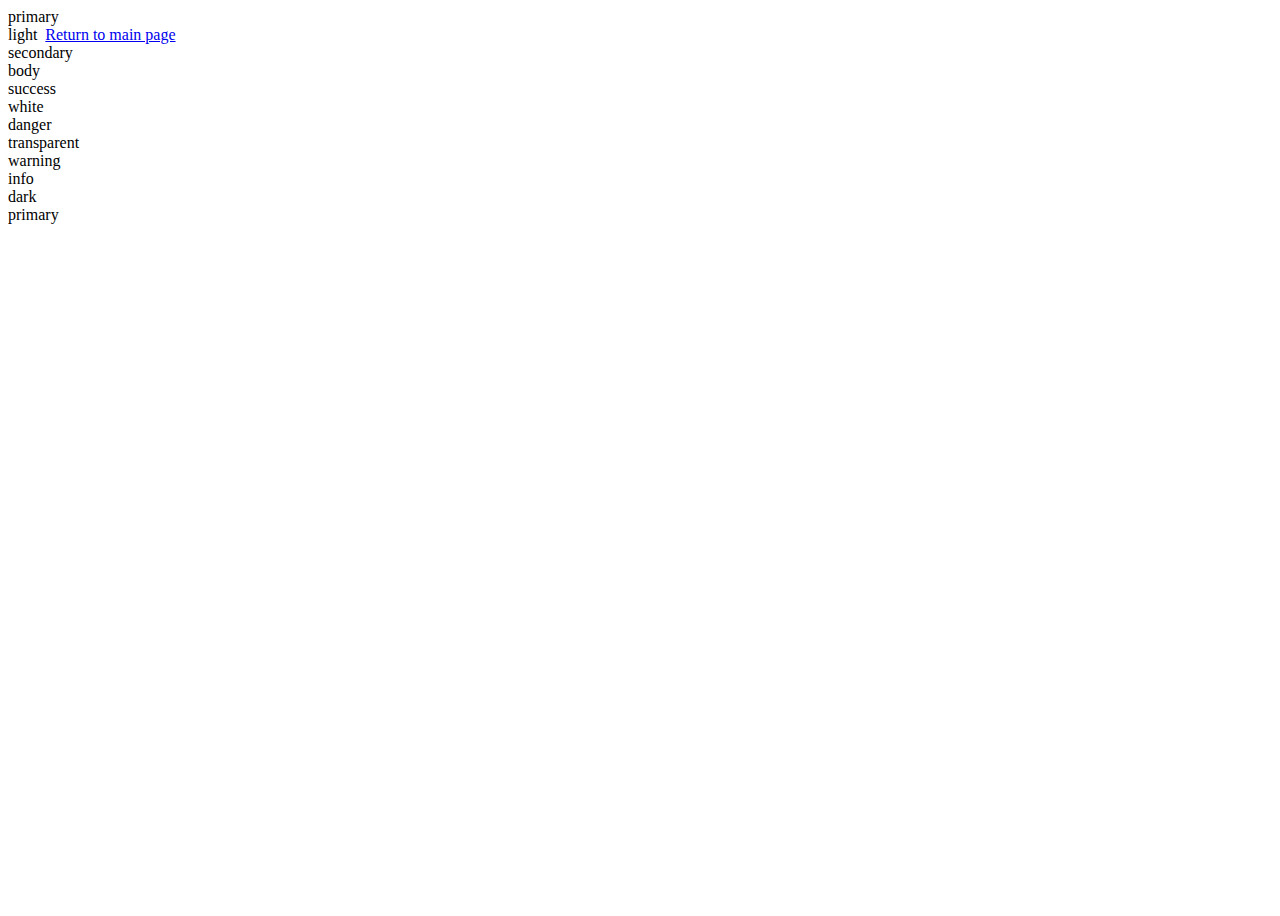
<file: html/index02.html>
<!DOCTYPE html>
<html lang="lt">
<head>
  <meta charset="utf-8">
  <meta name="viewport" content="width=device-width">
  <title>Bootstrap Colors 2022.04.05</title>
  <link href="https://cdn.jsdelivr.net/npm/bootstrap@5.1.3/dist/css/bootstrap.min.css" rel="stylesheet" integrity="sha384-1BmE4kWBq78iYhFldvKuhfTAU6auU8tT94WrHftjDbrCEXSU1oBoqyl2QvZ6jIW3" crossorigin="anonymous">
  <link href="style02.css" rel="stylesheet" type="text/css" />
</head>
<body>
  <div class="container text-center">
    <div class="row h-25">
      <div class="col-sm-1 bg-primary text-white">primary</div>
      <div class="col-sm-1 bg-light">light    &nbsp;<a href="../index.html">Return to main page</a></div>
      <div class="col-sm-1 text-white bg-secondary">secondary</div>
      <div class="col-sm-1 bg-body">body</div>
      <div class="col-sm-1 text-white bg-success">success</div>
      <div class="col-sm-1 bg-white">white</div>
      <div class="col-sm-1 text-white bg-danger">danger</div>
      <div class="col-sm-1 bg-transparent">transparent</div>
      <div class="col-sm-1 bg-warning">warning</div>
      <div class="col-sm-1 bg-info">info</div>
      <div class="col-sm-1 text-white bg-dark">dark</div>
      <div class="col-sm-1 bg-primary text-white">primary</div>
    </div>
  </div>
<footer>
  <script src="https://cdn.jsdelivr.net/npm/bootstrap@5.1.3/dist/js/bootstrap.bundle.min.js" integrity="sha384-ka7Sk0Gln4gmtz2MlQnikT1wXgYsOg+OMhuP+IlRH9sENBO0LRn5q+8nbTov4+1p" crossorigin="anonymous"></script>
</footer>
</body>
</html>
</file>
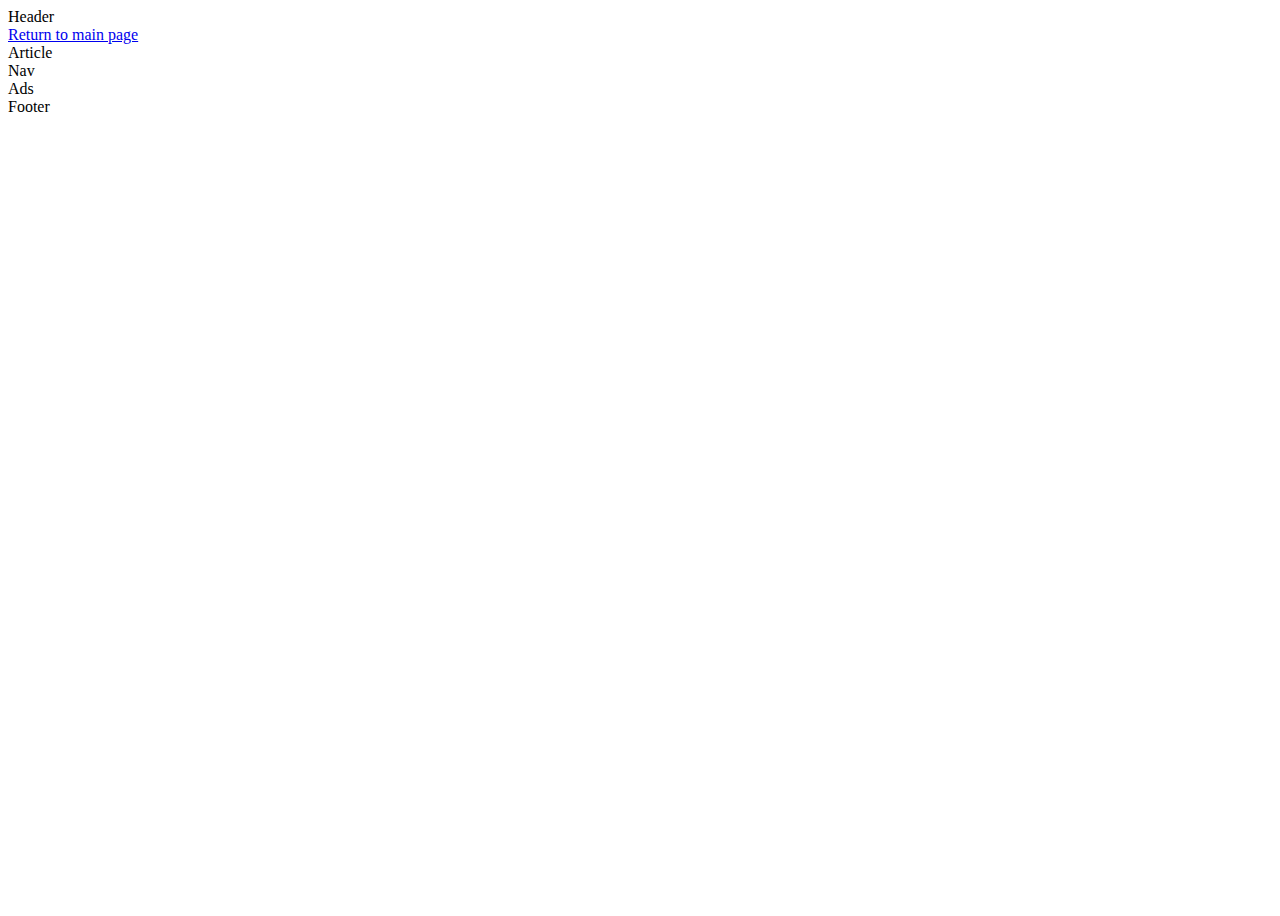
<file: html/index03.html>
<!DOCTYPE html>
<html lang="lt">
<head>
  <meta charset="utf-8">
  <meta name="viewport" content="width=device-width">
  <title>Bootstrap 2022.04.05</title>
  <link href="https://cdn.jsdelivr.net/npm/bootstrap@5.1.3/dist/css/bootstrap.min.css" rel="stylesheet" integrity="sha384-1BmE4kWBq78iYhFldvKuhfTAU6auU8tT94WrHftjDbrCEXSU1oBoqyl2QvZ6jIW3" crossorigin="anonymous">
  <link href="style03.css" rel="stylesheet" type="text/css" />
</head>
<body>
  <div class="container">
    <div class="row h-25 my-1">
      <div class="col-12 bg-warning">Header<br><a href="../index.html">Return to main page</a></div>
    </div>
    <div class="row h-50 border-top my-1">
      <div class="col-8 bg-warning border-end">Article</div>
      <div class="col-2 bg-warning border-end">Nav</div>
      <div class="col-2 bg-warning">Ads</div>
    </div>
    <div class="row h-25 border-top my-1">
      <div class="col-12 bg-warning">Footer</div>
    </div>
  </div>
<footer>
  <script src="https://cdn.jsdelivr.net/npm/bootstrap@5.1.3/dist/js/bootstrap.bundle.min.js" integrity="sha384-ka7Sk0Gln4gmtz2MlQnikT1wXgYsOg+OMhuP+IlRH9sENBO0LRn5q+8nbTov4+1p" crossorigin="anonymous"></script>
</footer>
</body>
</file>
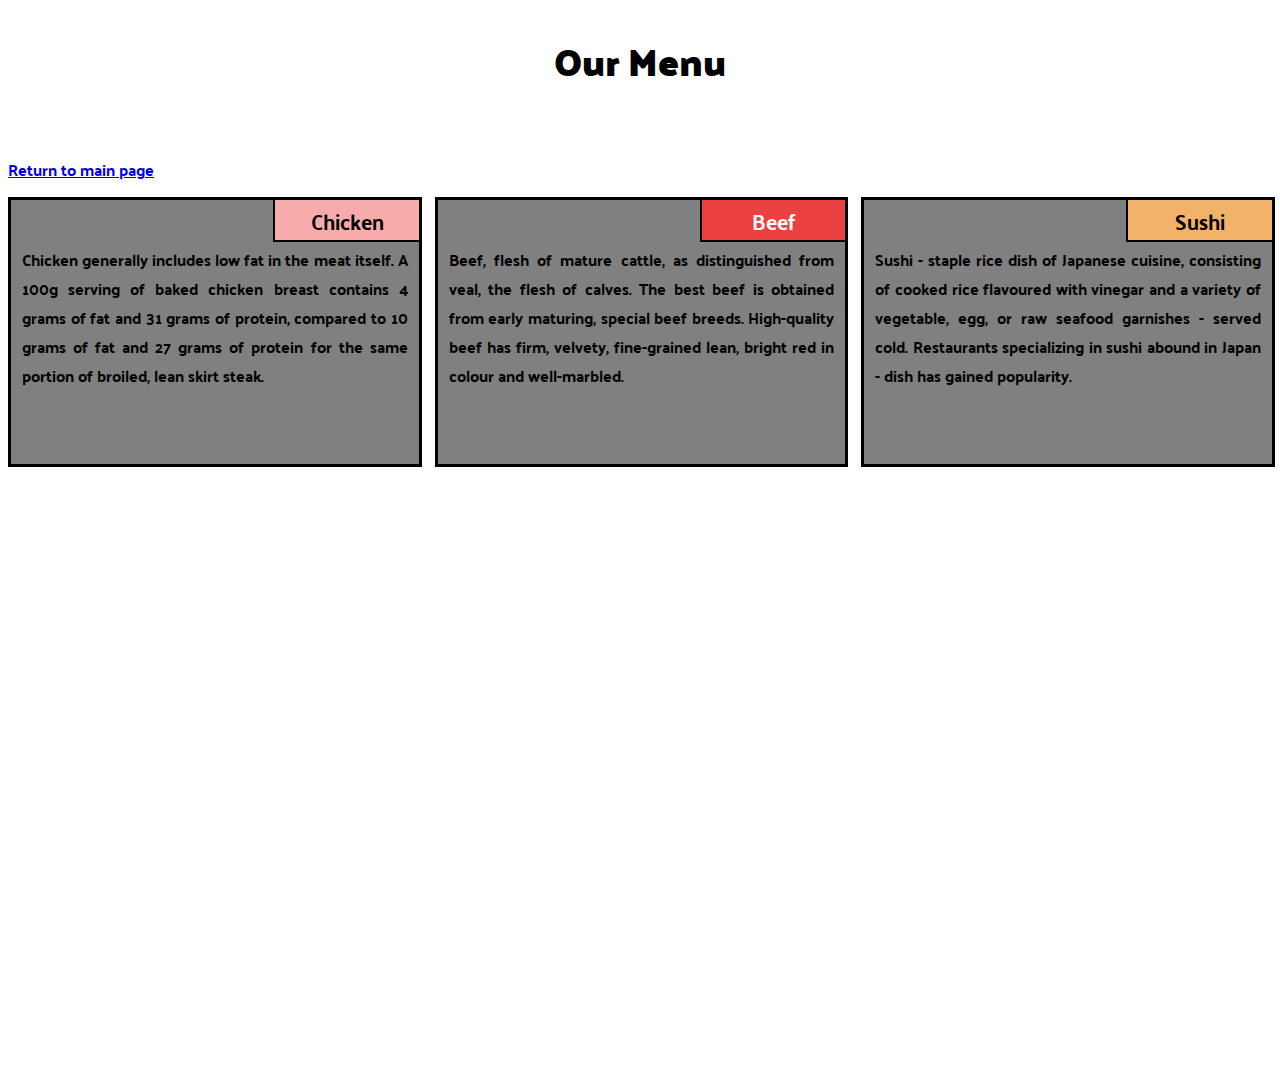
<file: html/index04.html>
<!DOCTYPE html>
<html lang="lt">
<head>
  <meta charset="utf-8">
  <meta name="viewport" content="width=device-width">
  <title>Chicken 2022.04.05</title>
  <link href="style04.css" rel="stylesheet" type="text/css" />
</head>
<body>
  <h1>Our Menu</h1>
  <div><br><a href="../index.html">Return to main page</a></div>
    <div class='container'>
	    <div class='first second third'>
		    <div class='cell'>
			    <span id='chicken'>Chicken</span>
				    <p>Chicken generally includes low fat in the meat itself. A 100g serving of baked chicken breast contains 4 grams of fat and 31 grams of protein, compared to 10 grams of fat and 27 grams of protein for the same portion of broiled, lean skirt steak.</p>
		    </div>
	    </div>
	    <div class='first second third'>
		    <div class='cell'>
			    <span id='beef'>Beef</span>
				    <p>Beef, flesh of mature cattle, as distinguished from veal, the flesh of calves. The best beef is obtained from early maturing, special beef breeds. High-quality beef has firm, velvety, fine-grained lean, bright red in colour and well-marbled.</p>
		      </div>
	      </div>
	    <div class='first fourth third'>
		    <div class='cell'>
			    <span id='sushi'>Sushi</span>
				    <p>Sushi - staple rice dish of Japanese cuisine, consisting of cooked rice flavoured with vinegar and a variety of vegetable, egg, or raw seafood garnishes - served cold. Restaurants specializing in sushi abound in Japan - dish has gained popularity.</p>
		    </div>
	    </div>
    </div>
</body>
</html>
</file>
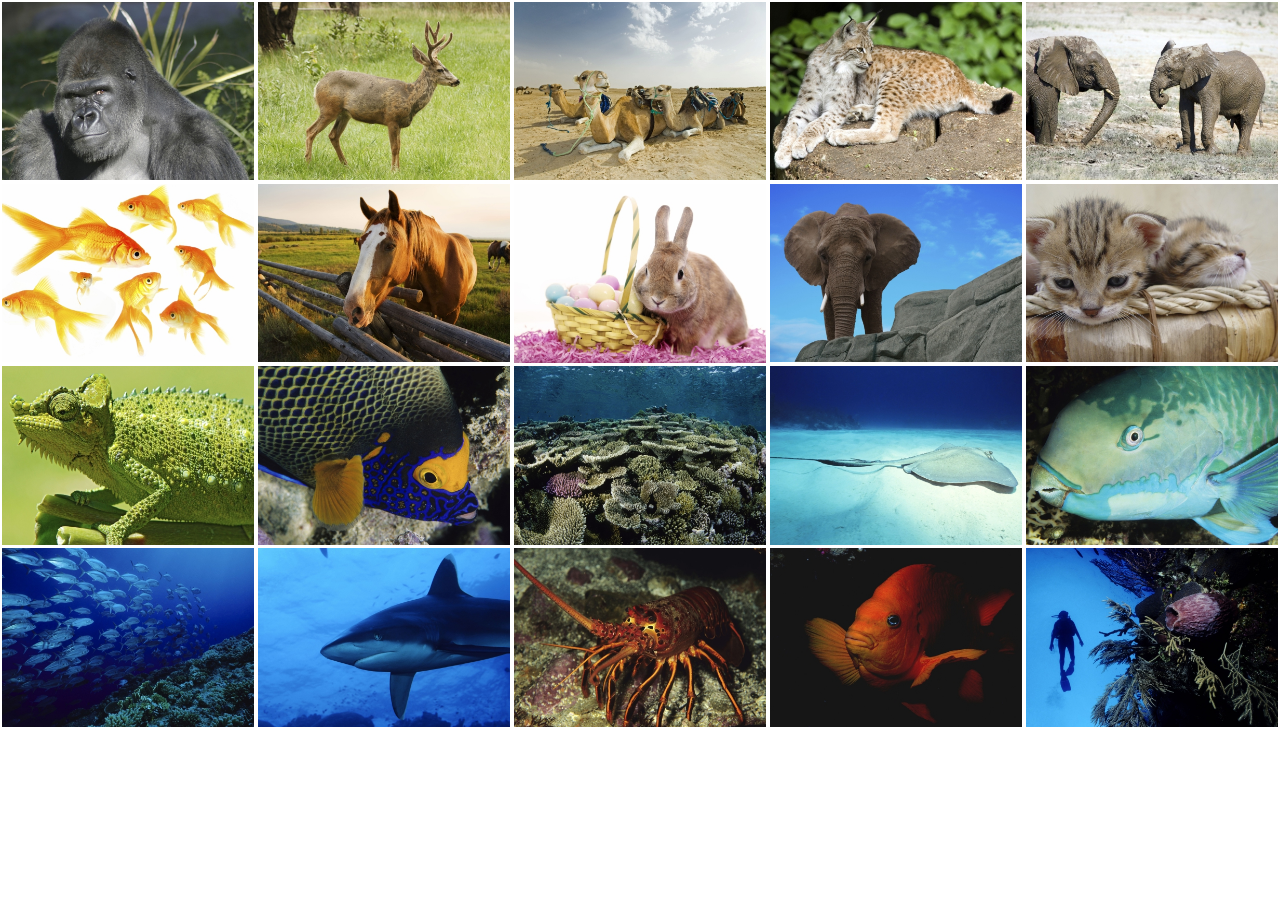
<file: html/index05.html>
<!DOCTYPE html>
<html lang="lt">
<!-- HTML VALIDATOR - PASS -->
<head>
  <meta charset="utf-8">
  <meta name="viewport" content="width=device-width">
  <title>Collage 2022.03.29</title>
  <link href="style05.css" rel="stylesheet" type="text/css" />
</head>
<body>
  <div class="gallery">
    <img src="img/img01.jpg" alt="makaka">
    <img src="img/img02.jpg" alt="briedis">
    <img src="img/img03.jpg" alt="kupranugariai">
    <img src="img/img04.jpg" alt="lūšis">
    <img src="img/img05.jpg" alt="drambliai">
    <img src="img/img06.jpg" alt="žuvys">
    <img src="img/img07.jpg" alt="arklys">
    <img src="img/img08.jpg" alt="kiškis">
    <img src="img/img09.jpg" alt="dramblys">
    <img src="img/img10.jpg" alt="kačiukas">
    <img src="img/img11.jpg" alt="driežas">
    <img src="img/img12.jpg" alt="žuvis">
    <img src="img/img13.jpg" alt="koralai">
    <img src="img/img14.jpg" alt="raja">
    <img src="img/img15.jpg" alt="žuvis">
    <img src="img/img16.jpg" alt="žuvys">
    <img src="img/img17.jpg" alt="ryklys">
    <img src="img/img18.jpg" alt="krabas">
    <img src="img/img19.jpg" alt="žuvis">
    <img src="img/img20.jpg" alt="naras">
  </div>
</body>
</html>
</file>
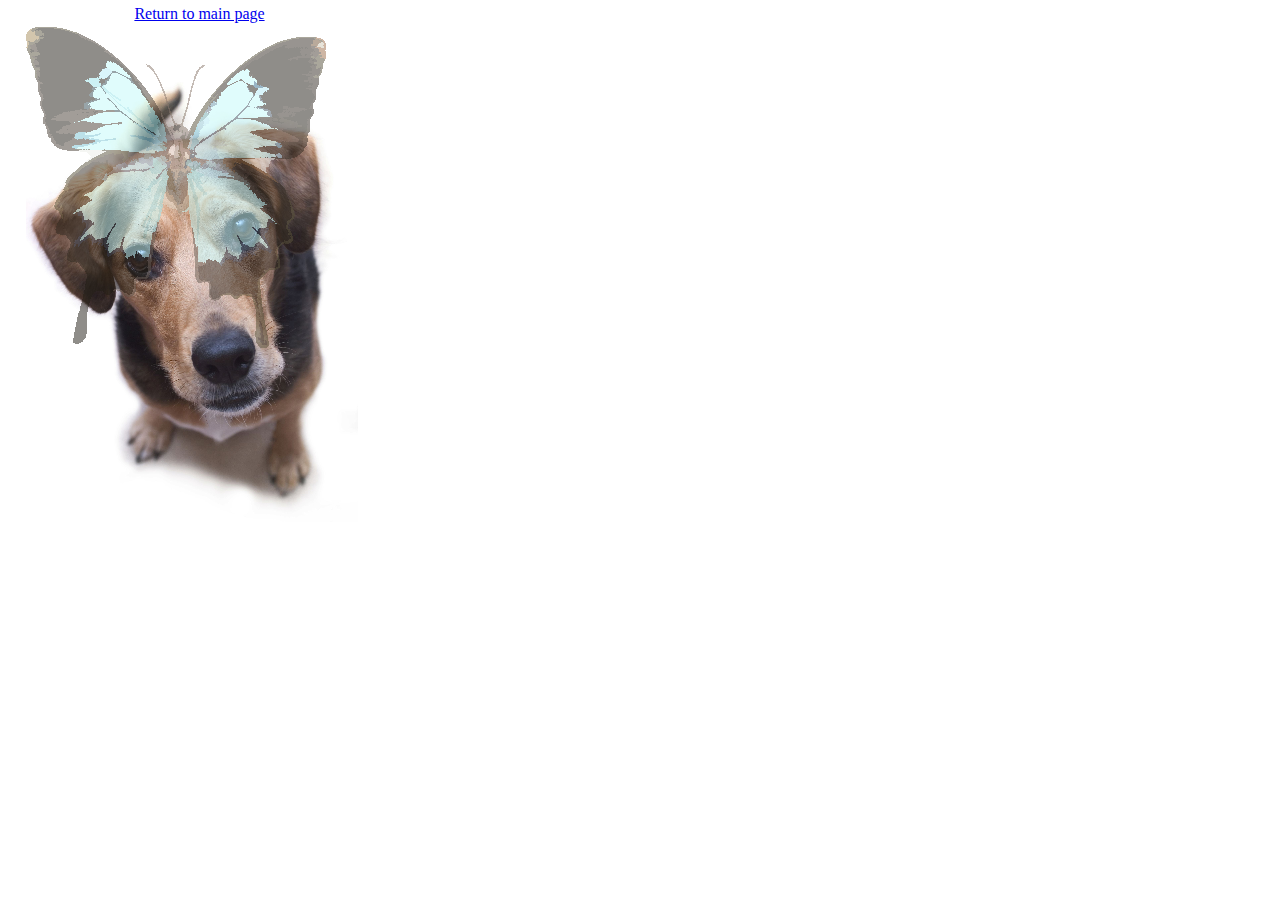
<file: html/index08.html>
<!DOCTYPE html>
<html lang="lt">
  <head>
    <meta charset="utf-8">
    <meta name="viewport" content="width=device-width">
    <title>Position Z 2022.03.08</title>
    <link href="style08.css" rel="stylesheet" type="text/css" />
  </head>
  <body>
  <img src="./img/imgZI1.png" class="dog" >
  <img src="./img/imgZI2.png" class="btfl">
  <div class="txtLink"><a href="../index.html">Return to main page</a></div>
  </body>
</html>
</file>
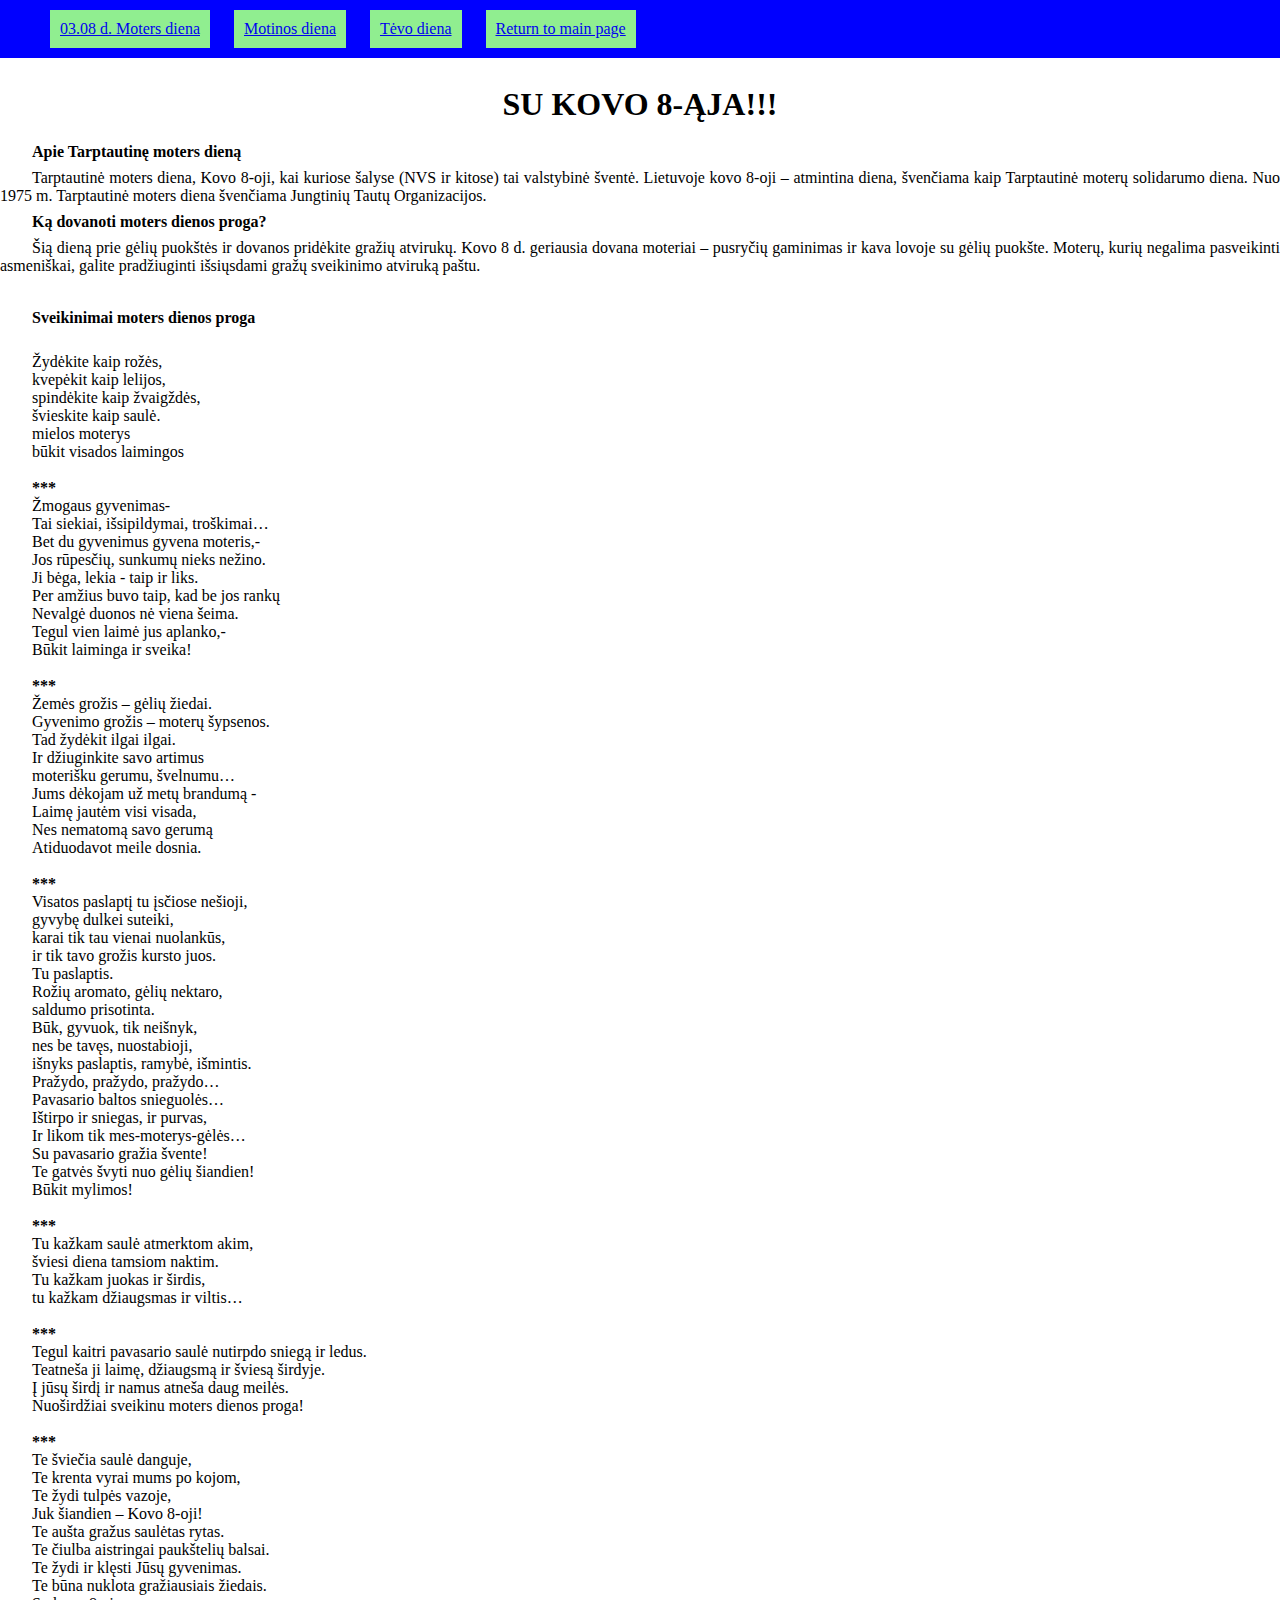
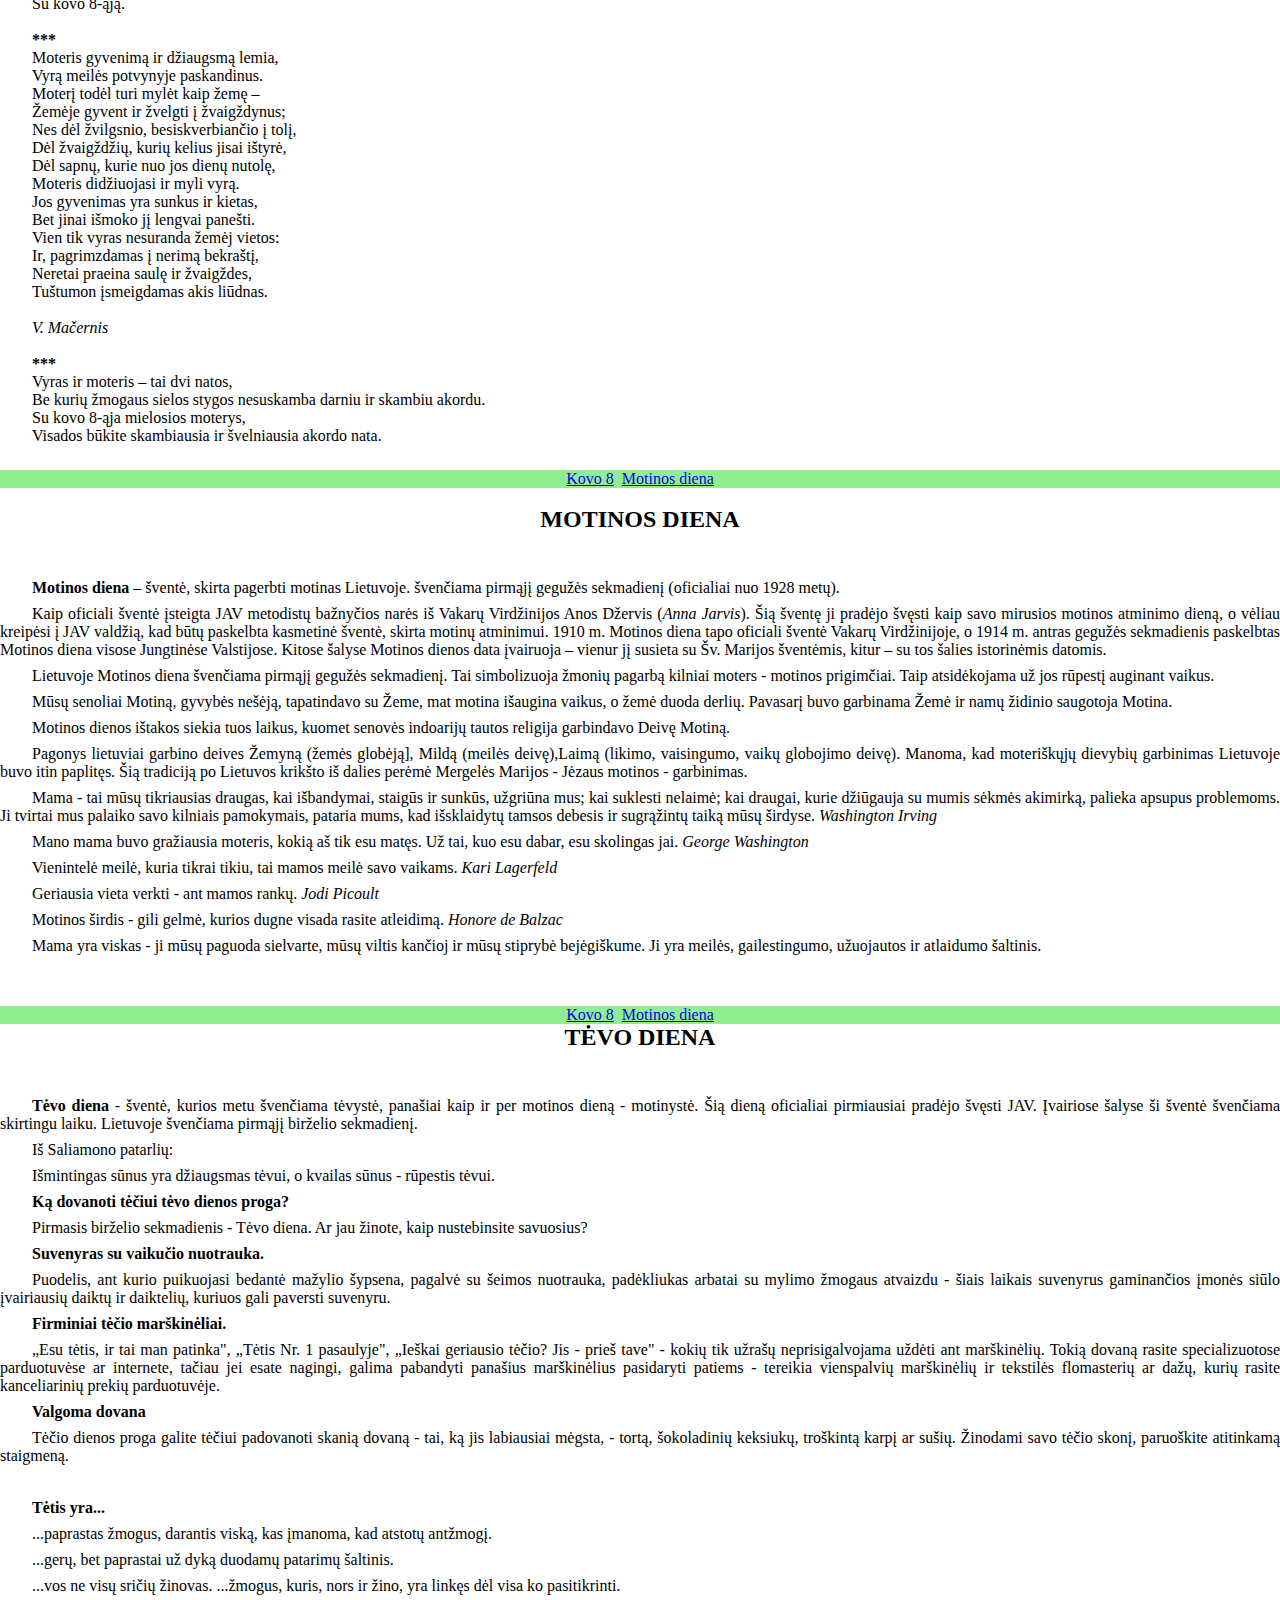
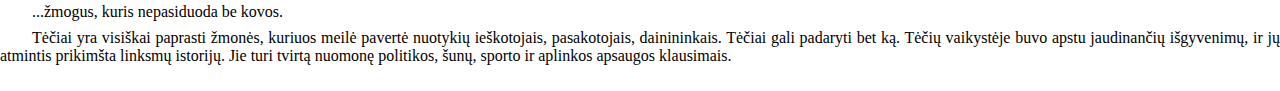
<file: html/index09.html>
<!DOCTYPE html>
<html lang="lt">
  <head>
    <meta charset="utf-8">
    <meta name="viewport" content="width=device-width">
    <title>Position Fixed</title>
    <link href="style09.css" rel="stylesheet" type="text/css" />
  </head>
  <body>
<div class="tevinis">
   <nav>
        <ul>
            <li><a href="#pirmas">03.08 d. Moters diena</a></li>
            <li><a href="#antras">Motinos diena</a></li>
            <li><a href="#trecias">Tėvo diena</a></li>
            <li><a href="../index.html">Return to main page</a></b></li>
        </ul>
  </nav>
      <!--      SU KOVO 8-ĄJA!!! :) -->
    <div id="pirmas">
      <br><br>
      <h1>SU KOVO 8-ĄJA!!!</h1>
<p><span>Apie Tarptautinę moters dieną</span></p><p>Tarptautinė moters diena, Kovo 8-oji, kai kuriose šalyse (NVS ir kitose) tai valstybinė šventė. Lietuvoje kovo 8-oji – atmintina diena, švenčiama kaip Tarptautinė moterų solidarumo diena. Nuo 1975 m. Tarptautinė moters diena švenčiama Jungtinių Tautų Organizacijos.</p><p><span>Ką dovanoti moters dienos proga?</span></p><p>Šią dieną prie gėlių puokštės ir dovanos pridėkite gražių atvirukų. Kovo 8 d. geriausia dovana moteriai – pusryčių gaminimas ir kava lovoje su gėlių puokšte. Moterų, kurių negalima pasveikinti asmeniškai, galite pradžiuginti išsiųsdami gražų sveikinimo atviruką paštu.</p><br><p><span>Sveikinimai moters dienos proga</span></p><br>
      <section class = "txt-ident">Žydėkite kaip rožės,<br>kvepėkit kaip lelijos,<br>spindėkite kaip žvaigždės,<br>švieskite kaip saulė.<br>mielos moterys<br>būkit visados laimingos<br><br><span>***</span><br>Žmogaus gyvenimas-<br>Tai siekiai, išsipildymai, troškimai…<br>Bet du gyvenimus gyvena moteris,-<br>Jos rūpesčių, sunkumų nieks nežino.<br>Ji bėga, lekia - taip ir liks.<br>Per amžius buvo taip, kad be jos rankų<br>Nevalgė duonos nė viena šeima.<br>Tegul vien laimė jus aplanko,-<br>Būkit laiminga ir sveika!<br><br><span>***</span><br>Žemės grožis – gėlių žiedai.<br>Gyvenimo grožis – moterų šypsenos.<br>Tad žydėkit ilgai ilgai.<br>Ir džiuginkite savo artimus<br>moterišku gerumu, švelnumu…<br>Jums dėkojam už metų brandumą -<br>Laimę jautėm visi visada,<br>Nes nematomą savo gerumą<br>Atiduodavot meile dosnia.<br><br><span>***</span><br>Visatos paslaptį tu įsčiose nešioji,<br>gyvybę dulkei suteiki,<br>karai tik tau vienai nuolankūs,<br>ir tik tavo grožis kursto juos.<br>Tu paslaptis.<br>Rožių aromato, gėlių nektaro,<br>saldumo prisotinta.<br>Būk, gyvuok, tik neišnyk,<br>nes be tavęs, nuostabioji,<br>išnyks paslaptis, ramybė, išmintis.<br>Pražydo, pražydo, pražydo…<br>Pavasario baltos snieguolės…<br>Ištirpo ir sniegas, ir purvas,<br>Ir likom tik mes-moterys-gėlės…<br>Su pavasario gražia švente!<br>Te gatvės švyti nuo gėlių šiandien!<br>Būkit mylimos!<br><br><span>***</span><br>Tu kažkam saulė atmerktom akim,<br>šviesi diena tamsiom naktim.<br>Tu kažkam juokas ir širdis,<br>tu kažkam džiaugsmas ir viltis…<br><br><span>***</span><br>Tegul kaitri pavasario saulė nutirpdo sniegą ir ledus.<br>Teatneša ji laimę, džiaugsmą ir šviesą širdyje.<br>Į jūsų širdį ir namus atneša daug meilės.<br>Nuoširdžiai sveikinu moters dienos proga!<br><br><span>***</span><br>Te šviečia saulė danguje,<br>Te krenta vyrai mums po kojom,<br>Te žydi tulpės vazoje,<br>Juk šiandien – Kovo 8-oji!<br>Te aušta gražus saulėtas rytas.<br>Te čiulba aistringai paukštelių balsai.<br>Te žydi ir klęsti Jūsų gyvenimas.<br>Te būna nuklota gražiausiais žiedais.<br>Su kovo 8-ąją.<br><br><span>***</span><br>Moteris gyvenimą ir džiaugsmą lemia,<br>Vyrą meilės potvynyje paskandinus.<br>Moterį todėl turi mylėt kaip žemę –<br>Žemėje gyvent ir žvelgti į žvaigždynus;<br>Nes dėl žvilgsnio, besiskverbiančio į tolį,<br>Dėl žvaigždžių, kurių kelius jisai ištyrė,<br>Dėl sapnų, kurie nuo jos dienų nutolę,<br>Moteris didžiuojasi ir myli vyrą.<br>Jos gyvenimas yra sunkus ir kietas,<br>Bet jinai išmoko jį lengvai panešti.<br>Vien tik vyras nesuranda žemėj vietos:<br>Ir, pagrimzdamas į nerimą bekraštį,<br>Neretai praeina saulę ir žvaigždes,<br>Tuštumon įsmeigdamas akis liūdnas.<br><br><em>V. Mačernis</em><br><br><span>***</span><br>Vyras ir moteris – tai dvi natos,<br>Be kurių žmogaus sielos stygos nesuskamba darniu ir skambiu akordu.<br>Su kovo 8-ąja mielosios moterys,<br>Visados būkite skambiausia ir švelniausia akordo nata.</section>
    </div>

    <div id="antras">
      <br><br>
      <h2>MOTINOS DIENA</h2>
<br><p><b>Motinos diena</b>&#160;– šventė, skirta pagerbti motinas Lietuvoje. švenčiama pirmąjį gegužės sekmadienį (oficialiai nuo 1928 metų).
</p><p>Kaip oficiali šventė įsteigta JAV metodistų bažnyčios narės iš Vakarų Virdžinijos Anos Džervis (<i>Anna Jarvis</i>). Šią šventę ji pradėjo švęsti kaip savo mirusios motinos atminimo dieną, o vėliau kreipėsi į JAV valdžią, kad būtų paskelbta kasmetinė šventė, skirta motinų atminimui. 1910 m. Motinos diena tapo oficiali šventė Vakarų Virdžinijoje, o 1914 m. antras gegužės sekmadienis paskelbtas Motinos diena visose Jungtinėse Valstijose. Kitose šalyse Motinos dienos data įvairuoja – vienur jį susieta su Šv. Marijos šventėmis, kitur – su tos šalies istorinėmis datomis.</p><p>Lietuvoje Motinos diena &scaron;venčiama pirmąjį gegužės sekmadienį. Tai simbolizuoja žmonių pagarbą kilniai mo&shy;ters - motinos prigimčiai. Taip atsidėkojama už jos rūpestį auginant vaikus.</p><p>Mūsų senoliai Motiną, gyvybės ne&scaron;ėją, tapatindavo su Žeme, mat motina i&scaron;augina vaikus, o žemė duoda derlių. Pavasarį buvo garbinama Žemė ir namų židinio saugotoja Motina.</p><p>Motinos dienos i&scaron;takos siekia tuos laikus, kuomet se&shy;novės indoarijų tautos religija garbindavo Deivę Motiną.</p><p>Pagonys lietuviai garbino deives Žemyną (žemės glo&shy;bėją], Mildą (meilės deivę),Laimą (likimo, vaisingumo, vaikų globojimo deivę). Manoma, kad moteri&scaron;kųjų dievybių garbinimas Lietuvoje buvo itin paplitęs. &Scaron;ią tradiciją po Lietuvos krik&scaron;to i&scaron; dalies perėmė Mergelės Marijos - Jėzaus motinos - garbinimas.</p><p>Mama - tai mūsų tikriausias draugas, kai i&scaron;bandymai, staigūs ir sunkūs, užgriūna mus; kai suklesti nelaimė; kai draugai, kurie džiūgauja su mumis sėkmės akimirką, palieka apsupus problemoms. Ji tvirtai mus palaiko savo kilniais pamokymais, pataria mums, kad i&scaron;sklaidytų tam&shy;sos debesis ir sugrąžintų taiką mūsų &scaron;irdyse. <em>Washington Irving</em></p><p>Mano mama buvo gražiausia moteris, kokią a&scaron; tik esu matęs. Už tai, kuo esu dabar, esu skolingas jai. <em>George Washington</em></p><p>Vienintelė meilė, kuria tikrai tikiu, tai mamos meilė savo vaikams. <em>Kari Lagerfeld</em></p><p>Geriausia vieta verkti - ant mamos rankų. <em>Jodi Picoult</em></p><p>Motinos &scaron;irdis - gili gelmė, kurios dugne visada rasite atleidimą. <em>Honore de Balzac</em></p><p>Mama yra viskas - ji mūsų paguoda sielvarte, mūsų viltis kančioj ir mūsų stiprybė bejėgi&scaron;kume. Ji yra meilės, gailestingumo, užuojautos ir atlaidumo &scaron;altinis.</p>   
      <div class="for_sticky"><a href="#pirmas">Kovo 8</a>&nbsp;&nbsp;<a href="#antras">Motinos diena</a></div>
      <div id="trecias">   
    <br><h2>TĖVO DIENA</h2>
<br><p><b>Tėvo diena</b> - &scaron;ventė, kurios metu &scaron;venčiama tėvystė, pana&scaron;iai kaip ir per motinos dieną - motinystė. &Scaron;ią dieną oficialiai pirmiausiai pradėjo &scaron;vęsti JAV. Įvairiose &scaron;alyse &scaron;i &scaron;ventė &scaron;venčiama skirtingu laiku. Lietuvoje &scaron;venčiama pirmąjį birželio sekmadienį.</p><p>I&scaron; Saliamono patarlių:</p><p>I&scaron;mintingas sūnus yra džiaugsmas tėvui, o kvailas sūnus - rūpestis tėvui.</p><p><strong>Ką dovanoti tėčiui tėvo dienos proga?</strong></p><p>Pirmasis birželio sekmadienis - Tėvo diena. Ar jau žinote, kaip nustebinsite savuosius?</p><p><strong>Suvenyras su vaikučio nuotrauka.</strong></p><p>Puodelis, ant kurio puikuojasi bedantė mažylio &scaron;ypsena, pagalvė su &scaron;eimos nuotrauka, padėkliukas arbatai su mylimo žmogaus atvaizdu - &scaron;iais laikais suvenyrus gaminančios įmonės siūlo įvairiausių daiktų ir daiktelių, kuriuos gali paversti suvenyru.</p><p><strong>Firminiai tėčio mar&scaron;kinėliai.</strong></p><p>&bdquo;Esu tėtis, ir tai man patinka&quot;, &bdquo;Tėtis Nr. 1 pasau&shy;lyje&quot;, &bdquo;Ie&scaron;kai geriausio tėčio? Jis - prie&scaron; tave&quot; - kokių tik užra&scaron;ų neprisigalvojama uždėti ant mar&scaron;kinėlių. Tokią dovaną rasite specializuotose parduotuvėse ar internete, tačiau jei esate nagingi, galima pabandyti pana&scaron;ius mar&scaron;kinėlius pasidaryti patiems - tereikia vienspalvių mar&scaron;kinėlių ir tekstilės flomasterių ar dažų, kurių rasite kanceliarinių prekių parduotuvėje.</p><p><strong>Valgoma dovana</strong></p><p>Tėčio dienos proga galite tėčiui padovanoti skanią dovaną - tai, ką jis labiausiai mėgsta, - tortą, &scaron;oko&shy;ladinių keksiukų, tro&scaron;kintą karpį ar su&scaron;ių. Žinodami savo tėčio skonį, paruo&scaron;kite atitinkamą staigmeną.</p><p>&nbsp;</p><p><strong>Tėtis yra...</strong></p><p>...paprastas žmogus, darantis viską, kas įma&shy;noma, kad atstotų antžmogį.</p><p>...gerų, bet paprastai už dyką duodamų patarimų &scaron;altinis.</p><p>...vos ne visų sričių žinovas. ...žmogus, kuris, nors ir žino, yra linkęs dėl visa ko pasitikrinti.</p><p>...žmogus, kuris nepasiduoda be kovos.</p><p>Tėčiai yra visi&scaron;kai paprasti žmonės, kuriuos meilė pavertė nuotykių ie&scaron;kotojais, pasakotojais, dainininkais. Tėčiai gali padaryti bet ką. Tėčių vaikystėje buvo apstu jaudinančių i&scaron;gyvenimų, ir jų atmintis prikim&scaron;ta linksmų istorijų. Jie turi tvirtą nuomonę politikos, &scaron;unų, sporto ir aplin&shy;kos apsaugos klausimais.</p>
      <div class="for_sticky"><a href="#pirmas">Kovo 8</a>&nbsp;&nbsp;<a href="#antras">Motinos diena</a></div>
      </div>
    </div>
  </body>
</html>
</file>
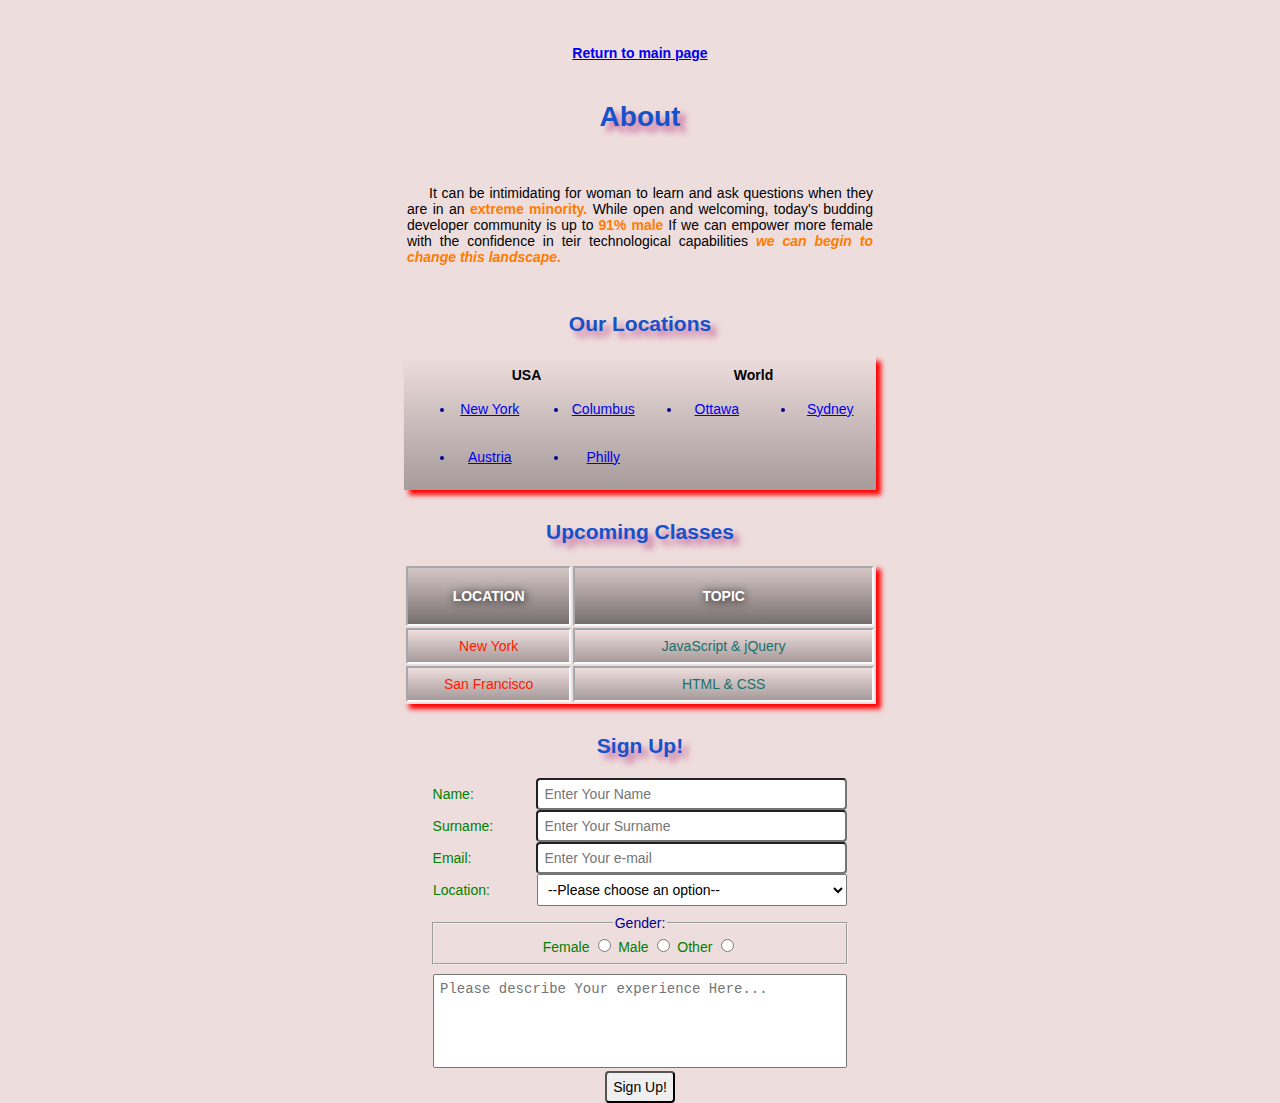
<file: html/index13.html>
<!DOCTYPE html>
<!-- PATIKRINTA SU HTML VALIDATOR -->
<html lang="lt">
  <head>
    <meta charset="utf-8">
    <meta name="viewport" content="width=device-width">
    <title>replit</title>
    <link href="style13.css" rel="stylesheet" type="text/css" />
  </head>
  <body>
  <h4><br><a href="../index.html">Return to main page</a><br></h4>
  <h1>About</h1>
    <table class="p1">
      <tr>
        <td><p class="hangingindent">It can be intimidating for woman to learn and ask questions when they are in an <span class="chngcolor1">extreme minority.</span> While open and welcoming, today's budding developer community is up to <span class="chngcolor1">91% male </span>If we can empower more female with the confidence in teir technological capabilities <span class="chngcoloritalic">we can begin to change this landscape.</span></p>
        </td>
      </tr>
    </table>

  <h2>Our Locations</h2>

<table class="hidden">
  <thead>
    <tr>
      <th colspan="2">USA</th>
      <th colspan="2">World</th>
    </tr>  
  </thead>
  <tbody>
    <tr>
      <td><ul><li><a href="#">New York</a></li></ul></td>
      <td><ul><li><a href="#">Columbus</a></li></ul></td>
      <td><ul><li><a href="#">Ottawa</a></li></ul></td>
      <td><ul><li><a href="#">Sydney</a></li></ul></td>
    </tr>
        <tr>
      <td><ul><li><a href="#">Austria</a></li></ul></td>
      <td><ul><li><a href="#">Philly</a></li></ul></td>
      <td></td>
      <td></td>
    </tr>
  </tbody>
</table>
   
  <h2>Upcoming Classes</h2>
    
<div>
    <table class="tbl_loc">
        <thead>
        <tr>
          <th>LOCATION</th>
          <th>TOPIC</th>
        </tr>
      </thead>
      <tbody>
       <tr>
        <td>New York</td>
        <td>JavaScript & jQuery</td>        
      </tr>
      <tr>
        <td>San Francisco</td>
        <td>HTML & CSS</td>        
      </tr>
       </tbody>
     </table>
</div>

<h2>Sign Up!</h2>

<form class="inp_form" method="post">
  <div>
    <label class="lbl1" for="fname">Name:</label>
    <input class="inp1" type="text" id="fname" name="fname"  placeholder="Enter Your Name" required>
  </div>      
  <div>
    <label class="lbl1" for="lname">Surname:</label>
    <input class="inp1" type="text" id="lname" name="lname"  placeholder="Enter Your Surname" required>
  </div>
  <div>
    <label class="lbl1" for="email">Email:</label>
    <input class="inp1" type="text" id="email" name="email"  placeholder="Enter Your e-mail" required>
  </div>
  <div>
    <label class="lbl1" for="town_select">Location:</label>
      <select class="sel1" name="town_select" id="town_select" required>
          <option value="">--Please choose an option--</option>
          <option value="sf">San Francisco</option>
          <option value="ny">New York</option>
      </select>
  </div>
  
    <table class="fs1">
      <tr>
        <td>
          <div>
            <fieldset>
<!-- <legend duoda fieldsetui užrašą viršuje kaip pavadinimą -->
              <legend class="fldset">Gender:</legend>
              <label class="fldset" for="female">Female</label>
              <input type="radio" id="female" name="gender" required>
              <label class="fldset" for="male">Male</label>
              <input type="radio" id="male" name="gender">
              <label class="fldset" for="other">Other</label>
              <input type="radio" id="other" name="gender">
            </fieldset>
          </div>
        </td>
      </tr>
    </table>
  <div>
  <textarea id="experience" name="ex_db" required placeholder="Please describe Your experience Here..." maxlength="512" cols="30" rows="5"></textarea>
  </div>
  <div>
    <input type="submit" value="Sign Up!">
  </div>
</form>

  </body>
</html>
</file>
<file: html/style02.css>
* {
  box-sizing: border-box;
}
.container {
  height: 100vh;
}
</file>
<file: html/style03.css>
.container {
  height: 100vh;
}
</file>
<file: html/style04.css>
@import url('https://fonts.googleapis.com/css2?family=Palanquin+Dark&display=swap');
* {
  box-sizing: border-box;
  font-family: 'Palanquin Dark', sans-serif;
}
h1 {
	color:black;
  text-align: center;
  margin-bottom: 0.8em;
  font-size: 2.4em;
}
p {
  padding: 1.6em 0.5em 0.5em 0.5em;
	position: relative;
  }

.cell { 
    border: 0.2em solid black;
	  background-color: gray;
   	margin-top: 0.8em; 
   	margin-right: 0.8em;
   	padding: 0.2em;
   	text-align: justify;
   	position: relative;
    height: 30vh;
 }

#chicken {
	background-color: rgb(247, 171, 171);
	color:black;
}

#beef {
	background-color: rgb(236, 65, 65);
	color: white;
}

#sushi {
	background-color: rgb(242, 178, 105);
	color:black;
}

span {
	font-size: 1.3em;
	width: 7em;
	border: solid black;
  border-width: 0 0 0.1em 0.1em;
	text-align: center;
	float: right; top :0; right: 0; margin: 0;
	position: absolute;
}

.container {
	width: 100vw;
  height: 100vh;
}

@media (min-width: 992px) {
.first {
  width: 33.33%;
  float: left;
	}
}

@media (min-width: 768px) and (max-width: 991px) {
  .second {
    width: 50%;
    float: left;
  }
  .fourth {
    width: 100%;
    float: left;
  }
}
@media (max-width: 767px)  {
  .third {
  	float: left;
    width: 100%;
  }
}
</file>
<file: html/style05.css>
* {
    box-sizing: border-box;
    margin: 0;
}
body {
    max-height: 100vh;
    overflow: scroll;
    padding: 0.1em;
}
.gallery {
    display: grid;
    gap: 0.2em;
}
.gallery img {
    width: 100%;
}
@media (max-width: 575.98px) {
    .gallery {
        grid-template-columns: repeat(1, 1fr);
    }
}
@media (max-width: 768.98px) and (min-width: 576px) {
    .gallery {
        grid-template-columns: repeat(2, 1fr);
    }
}
@media (max-width: 991.98px) and (min-width: 768px) {
    .gallery {
        grid-template-columns: repeat(3, 1fr); 
    }
}
@media (max-width: 1199.98px) and (min-width: 992px) {
    .gallery {
        grid-template-columns: repeat(4, 1fr); 
    }
}
@media (min-width: 1200px) {
    .gallery {
        grid-template-columns: repeat(5, 1fr); 
    }
}
</file>
<file: html/style08.css>
.container {
  height: 100vh;
}
.dog {
      position:absolute;
      top: 2.5vh;
      left: 2vw;
      z-index: 1;
    }
.btfl {
      position:absolute;
      top: 3vh;
      left: 2vw;
      z-index: 2;
      opacity: 0.5;
    }
.txtLink {
  position:absolute;
  top: 0.5vh;
  left: 10.5vw;
  z-index: 1;
}
</file>
<file: html/style09.css>
* {
  margin: 0;    
}

body{
   height: auto;
}

h1, h2 {
  text-align: center;
  margin: 0 0 20px;
}

span {
  font-weight: bold;
  margin-top:0.5em;
  margin-bottom:0.5em;
}

p {
  text-align:justify;
  margin-top:0.5em;
  margin-bottom:0.5em;
  text-indent:2em;
}

.txt-ident {
  padding-left:2em;
}

nav{
  position: fixed;
  background-color: blue;
  width: 100%;
  top: 0;
}

.tevinis return {
     height: 100vh;
     position: relative;
}

div{
  padding-top: 25px;
}

li {
  display: inline-block;
  background-color: lightgreen;
  margin: 10px; 
  padding: 10px 10px; 
  list-style: none;
}

.for_sticky {
  width: 100vw;
  height: 2vh;
  inset: 0;
  padding: 0px 0 0 0;
  text-align: center;
  background-color: lightgreen;
  position: -webkit-sticky;
  position: sticky;
}
</file>
<file: html/style13.css>
html {
    font-family: Helvetica, Arial, sans-serif;
    font-size: 14px;}
  
  body{margin: 0; height: 100vh; padding: 10px 50px 20px;
       background-color: #eedddd;
       
       text-align: center;
  }
 
  .hangingindent {
    padding-left: -22px;
    text-indent: 22px;
    text-align: justify;
  }
  table.p1 {
    table-layout: fixed;
    margin-left: auto;
    margin-right: auto;
    width: 40%;
  }
  span.chngcolor1, span.chngcoloritalic{
    font-weight: bold;
    color: #ff7b00;}
  span.chngcolor1:nth-child(1) {animation:blinkingText 1.2s infinite;}
  @keyframes blinkingText{
      0%{color: #ff0000;}
      49%{color: #ff0000;}
      60%{color: transparent;}
      99%{color:transparent;}
      100%{color: #ff0000;}}
  span.chngcoloritalic {font-style: italic;}
  
  h1, h2{
    text-align: center;
    margin-top: 30px;
    margin-bottom: 20px;
    text-shadow: 6px 6px 6px #c5679a;
    color: #1552cb;
  }
  
  h1 {
    margin-top: 40px;
    margin-bottom: 35px;
  }
  
  
  table.hidden  {
    text-align: center; 
    table-layout: fixed;
    margin-left: auto;
    margin-right: auto;
    width: 40%;
    padding: 8px;
    background: linear-gradient(to bottom, rgba(0,0,0,0.0), rgba(0,0,0,0.3));
    color: darkblue;
    box-shadow: 5px 5px 5px red;
    /* border: 4px double #f7fbfd; */
  }
  table.hidden th {
    text-align: center; 
    font-weight: bold;
    color: #000000;
}
  
  table.tbl_loc thead th:nth-child(1) {width: 15%;}
  table.tbl_loc thead th:nth-child(2) {width: 35%;}
  table.tbl_loc tbody td:nth-child(even) {color: #19716b;}
  table.tbl_loc tbody td:nth-child(odd) {color: #ff1900;}
  
  table.tbl_loc td {
    padding: 8px;
    background: linear-gradient(to bottom, rgba(0,0,0,0.0), rgba(0,0,0,0.3));
    color: white;
    border: 2px inset #f7fbfd;
  }
  
  table.tbl_loc th {
    padding: 20px;
    background: linear-gradient(to bottom, rgba(0,0,0,0.1), rgba(0,0,0,0.5));
    color: white;
    border: 2px inset #f7fbfd;
    text-shadow: 1px 1px 8px black;
  }
  table.tbl_loc{
    box-shadow: 5px 5px 5px red;
  }
  table.tbl_loc {
    table-layout: fixed;
    margin-left: auto;
    margin-right: auto;
    width: 40%;
  }
 
  form.inp_form input {
    padding: 6px;
    font-size: 14px;
    border-radius: 4px;
    
  }
  
  label.lbl1 {
    width: 100px;
    color: #008000;
    display: inline-block;
    text-align: left;
  }
  
  label.fldset {
    color: #008000;
  }
  
  legend {
    color: darkblue;
  }
    
  textarea, select, table.fs1 {
    padding: 6px;
    font-size: 14px;
    width: 400px;
    resize: none;
  }
  table.fs1  {
    table-layout: fixed;
    width: 438px;
    margin-left: auto;
    margin-right: auto;
  }
    
  select.sel1, input.inp1 {
    padding: 6px;
    font-size: 14px;
    width: 310px;
  }
  input.inp1 {
    width: 295px;
  }
</file>
